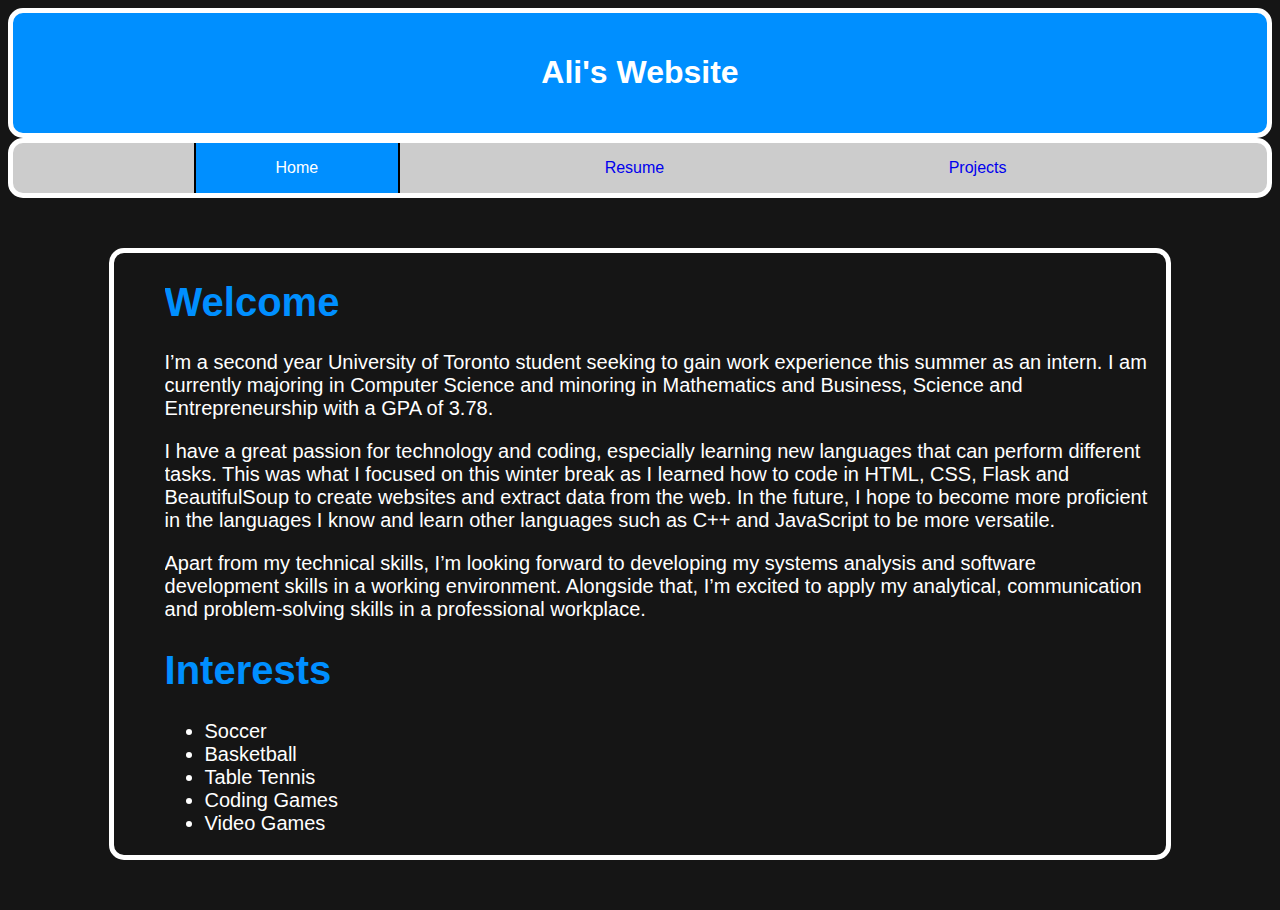
<file: index.html>
<!DOCTYPE html>
<html>
	<head>
		<title>Ali's Website</title>
		<link rel="stylesheet" type="text/css" href="style.css">

	</head>

	<body>
		<header id="main-header">
			<div class="container">
				<h1>Ali's Website</h1>
			</div>
		</header>

		<nav id="navbar">
			<div class="container">
				<ul class="nav-buttons">
					<li><a class="curr-page" href="index.html">Home</a></li>
					<li><a href="resume.html">Resume</a></li>
					<li><a href="myprojects.html">Projects</a></li>
				</ul>
			</div>
		</nav>

		<section id="main">
			<div class="container">
				<h1>Welcome</h1>
				<p>
					I’m a second year University of Toronto student seeking to
					gain work experience this summer as an intern. I am currently
					majoring in Computer Science and minoring in Mathematics and
					Business, Science and Entrepreneurship with a GPA of 3.78.
				</p>
				<p>
					I have a great passion for technology and coding, especially
					learning new languages that can perform different tasks.
					This was what I focused on this winter break as I learned
					how to code in HTML, CSS, Flask and BeautifulSoup to create
					websites and extract data from the web.  In the future, I
					hope to become more proficient in the languages I know and
					learn other languages such as C++ and JavaScript to be more
					versatile.
				</p>
				<p>
					Apart from my technical skills, I’m looking forward to
					developing my systems analysis and software development
					skills in a working environment. Alongside that, I’m excited
					to apply my analytical, communication and problem-solving
					skills in a professional workplace.
				</p>

				<h1>Interests</h1>
				<ul class="interests">
					<li>Soccer</li>
					<li>Basketball</li>
					<li>Table Tennis</li>
					<li>Coding Games</li>
					<li>Video Games</li>
				</ul>
			</div>
		</section>
	</body>

</html>
</file>
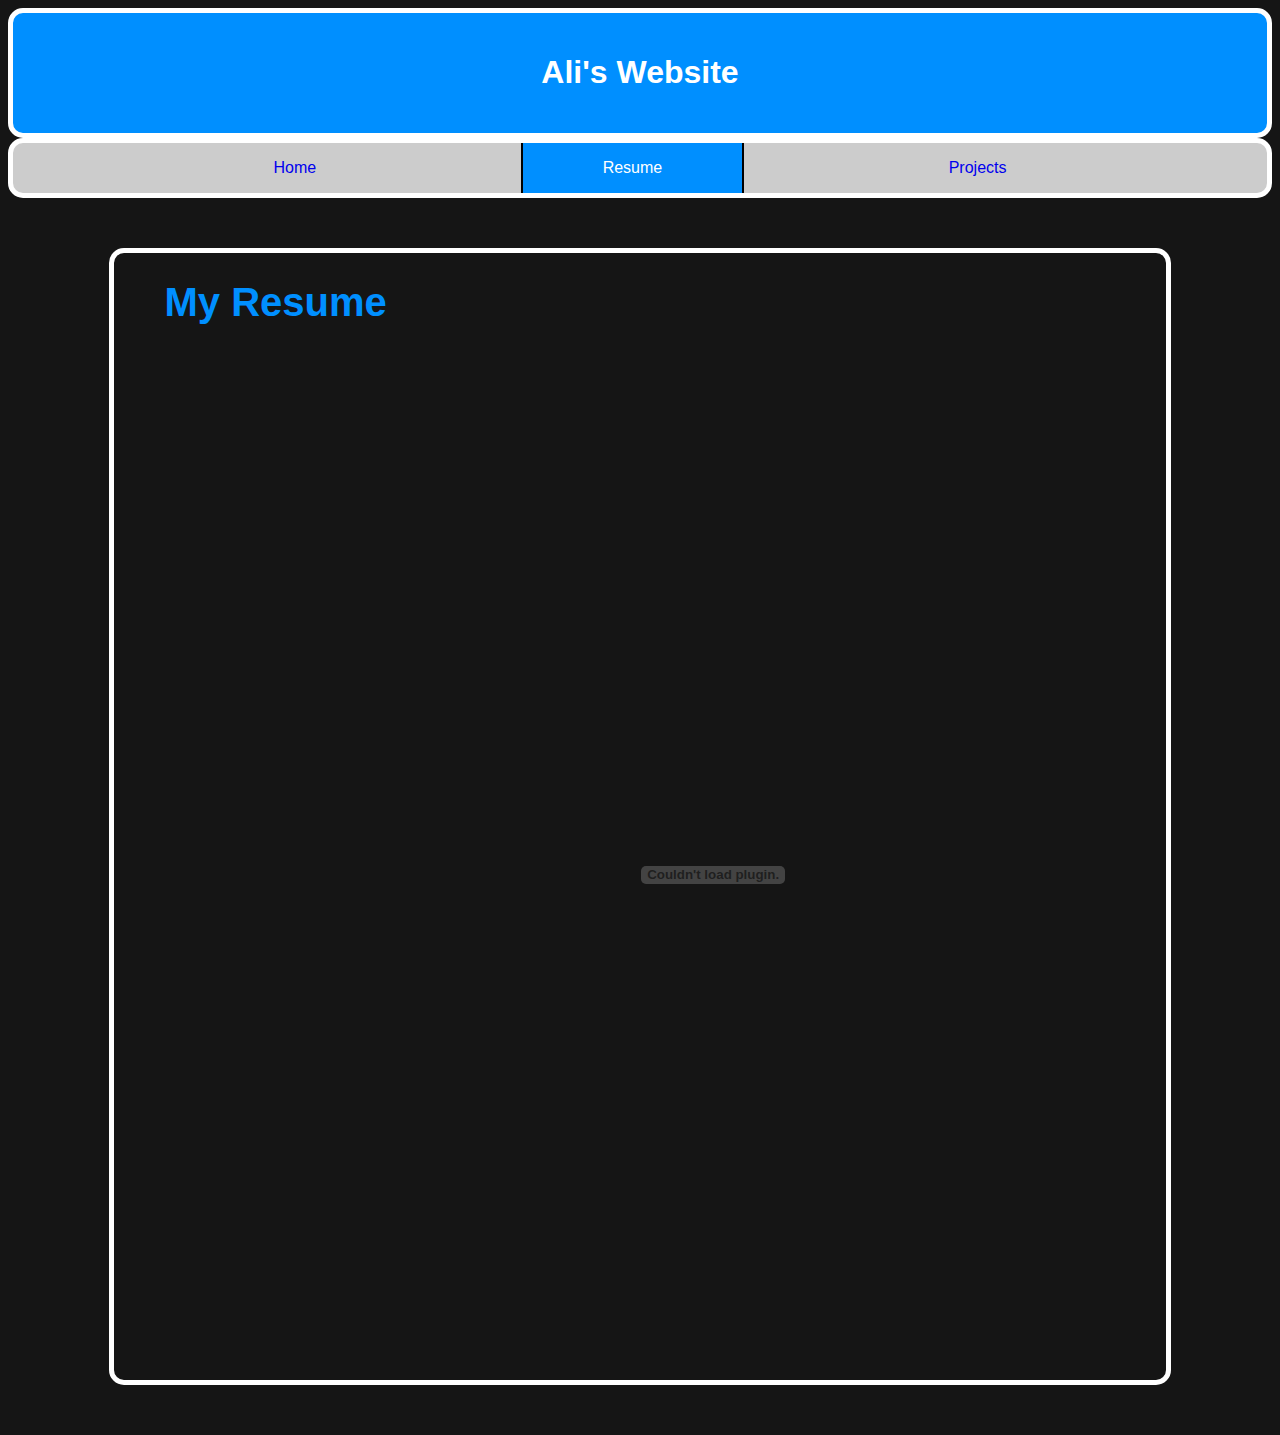
<file: resume.html>
<!DOCTYPE html>
<html>
	<head>
		<title>Resume</title>
		<link rel="stylesheet" type="text/css" href="style.css">

	</head>

	<body>
		<header id="main-header">
			<div class="container">
				<h1>Ali's Website</h1>
			</div>
		</header>

		<nav id="navbar">
			<div class="container">
				<ul class="nav-buttons">
					<li><a href="index.html">Home</a></li>
					<li><a class="curr-page" href="resume.html">Resume</a></li>
					<li><a href="myprojects.html">Projects</a></li>
				</ul>
			</div>
		</nav>

		<section id="main">
			<div class="container">
				<h1>My Resume</h1>
				<div class="pdf">
				<embed src="My Resume.pdf" width="800" height="1000"
						type="application/pdf">
				</div>
			</div>
		</section>
	</body>

</html>
</file>
<file: style.css>
#main-header{
	background-color: #008fff;
	border:5px white solid;
	border-radius:15px
}

#main-header h1{
	color: white;
	font: bold 32x Verdana, Geneva, sans-serif;
	font-family:Verdana, Geneva, sans-serif;
	padding:20px;
	text-align:center
}

#navbar{
	background: #cccccc;
	border:5px white solid;
	border-radius:15px
}

#navbar ul{
	padding:0;
	list-style:none;
	text-align:center
}

#navbar li{
	display:inline;
	padding:60px;
	margin:auto;
	text-align:center;
}

#navbar a{
	margin:auto;
	text-decoration:none;
	float:none;
	padding:80px;
}

.curr-page{
	background:#008fff;
	color:white;
	border:2px black solid;
	border-radius:15px
}

#main {
	width:80%;
	margin:auto;
	margin-top:50px;
	margin-bottom:50px;
	border:5px white solid;
	border-radius:15px;
	font-size:20px;
	padding-left:40px

}

.nav-buttons a:hover{
	background:black;
	color:white;
}

.li{
	color:red
}

.nav-buttons a{
	font: bold 12x Verdana, Geneva, sans-serif;
}

.container{
	width:98%;
	margin:auto;
	overflow:hidden;
}


body{
	background-color:#151515;
	color:white;
	font-family: Arial, Helvetica, sans-serif;
}

.pdf{
    width:70%;
    margin-left:auto;
    margin-right:auto;
    margin-top:50px
}

.project{
    padding-left:60px;
    padding-top:40px;
    color:#008fff
}

.proj-description{
    padding-left:85px
}

h1{
    color:#008fff
}

.container img {
    padding-left:50px
}
</file>
